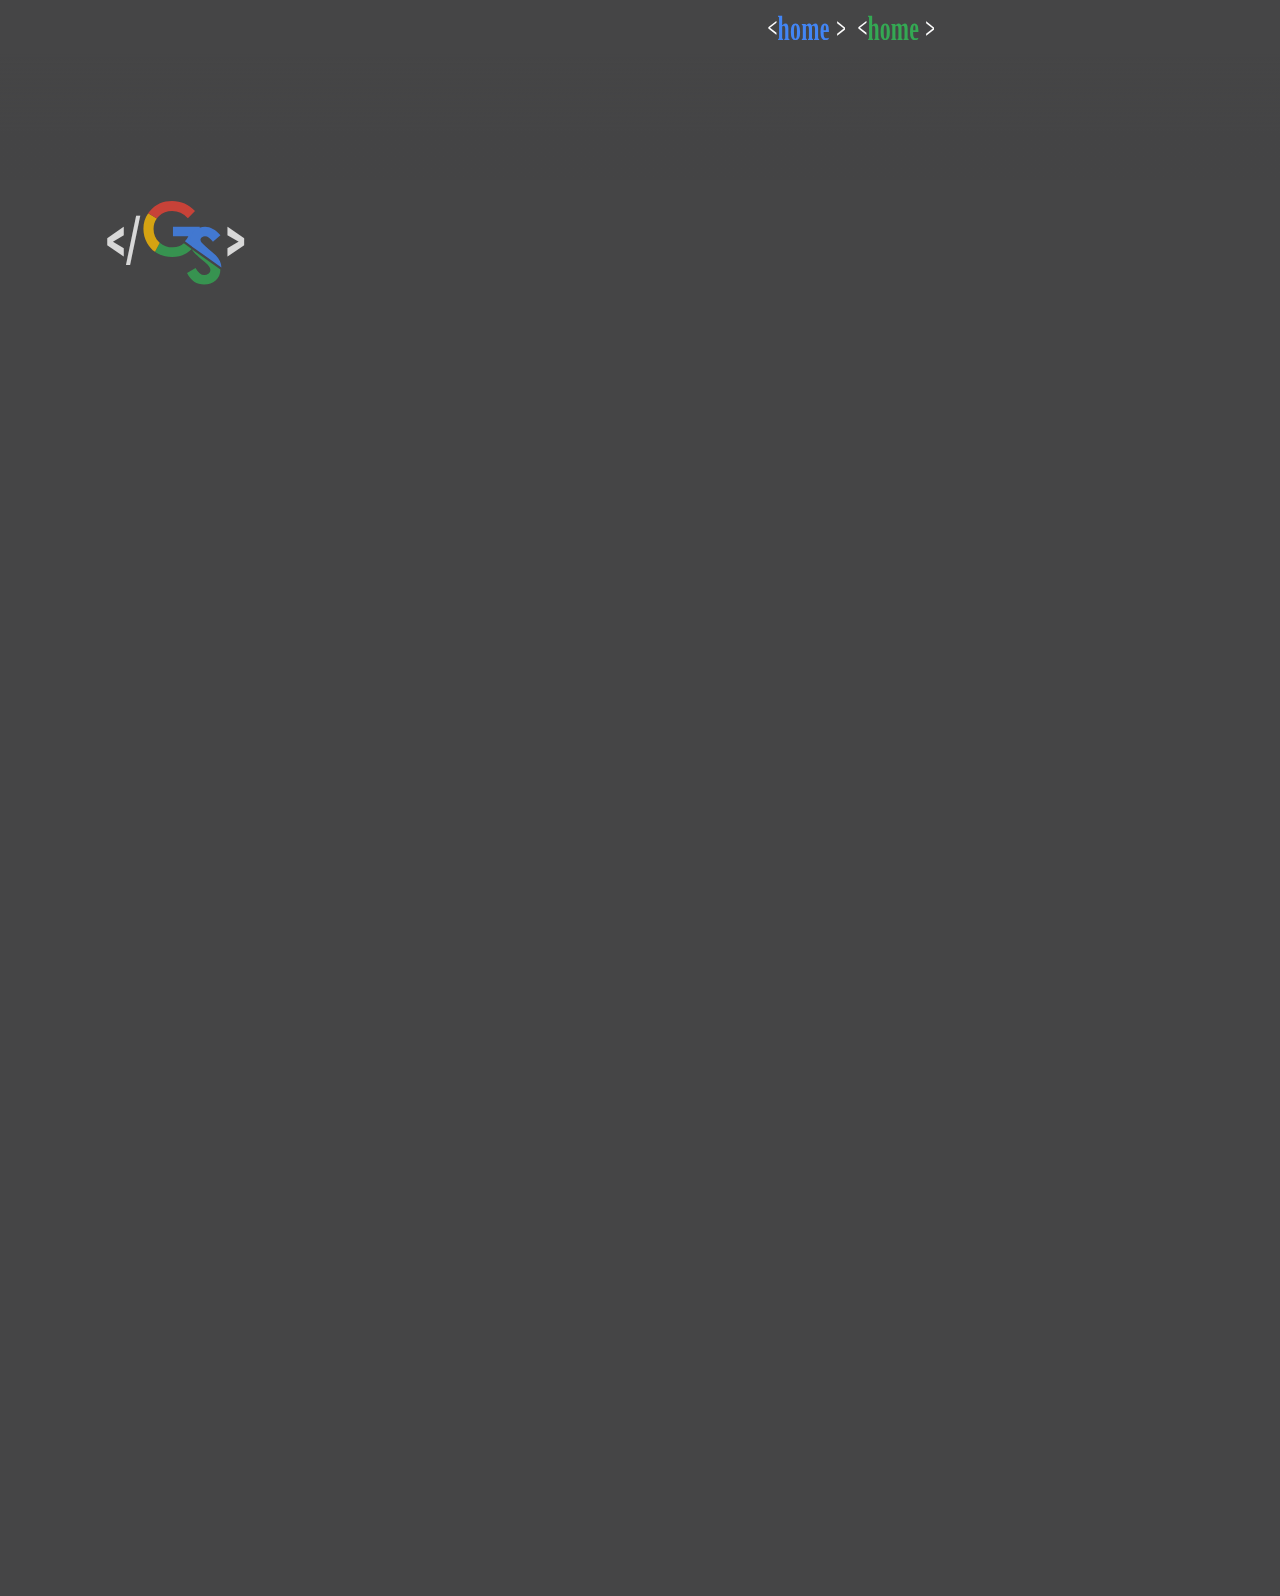
<file: index.html>
<!DOCTYPE html>
<html>
<head>
	<link rel="stylesheet" type="text/css" href="gabrieldss808.css">
	<link rel="preconnect" href="https://fonts.googleapis.com">
	<link rel="preconnect" href="https://fonts.gstatic.com" crossorigin>
	<link href="https://fonts.googleapis.com/css2?family=Roboto+Slab:wght@500&display=swap" rel="stylesheet">
	<link rel="preconnect" href="https://fonts.gstatic.com">
	<link href="https://fonts.googleapis.com/css2?family=Roboto:wght@400;500&display=swap" rel="stylesheet">
	<meta name="viewport" content="width=device-width, initial-scale=1.0">
	<script src="jquery.min.js"></script>
	<script src="gabrieldss808.js"></script>
	<link rel="icon" href="icon.svg">
	<title>Gabriel Souza</title>
	<meta name="viewport" content="width=device-width, initial-scale=1">
	<meta name="theme-color" content="#616161">
	<link rel="canonical" href="https://gabrieldss808.github.io/gabrieldss808.github.io/"/>
</head>
<body>	
	<div class="TopMenuBar">
		<img src="img\homeIcon.svg" style=" width: 6%; margin-top: 1%; margin-left: 60%;position: fixed; ">
		<img src="img\projectsIcon.svg" style=" width: 6%; margin-top: 1%; margin-left: 67%;position: fixed; ">
	</div>
	<svg class="logoFinal" xmlns="http://www.w3.org/2000/svg" xml:space="preserve" version="1.1" style="shape-rendering:geometricPrecision; text-rendering:geometricPrecision; image-rendering:optimizeQuality; fill-rule:evenodd; clip-rule:evenodd"viewBox="0 0 200 200"xmlns:xlink="http://www.w3.org/1999/xlink"xmlns:xodm="http://www.corel.com/coreldraw/odm/2003"> <defs> <style type="text/css"> <![CDATA[.fil4 {fill:#FEFEFE} .fil1 {fill:#34A853} .fil0 {fill:#4285F4} .fil3 {fill:#E94235} .fil2 {fill:#FABB05} .fnt0 {font-weight:bold;font-size:84.85px;font-family:'Roboto'} ]]> </style> </defs> <g id="Camada_x0020_1"> <metadata id="CorelCorpID_0Corel-Layer"/> <path class="fil0" d="M120.9 101.31l-10.38 -7.71c1.84,-1.8 3.39,-4.06 4.64,-6.75l-20.56 0 0 -12.66 35.69 0 0.1 2.99c0.19,5.89 -1.42,11.78 -4.83,17.66 -1.4,2.41 -2.95,4.57 -4.66,6.47z"/> <path class="fil1" d="M119.55 103.99l-10.38 -7.71c-3.74,3.67 -8.71,5.51 -14.9,5.51 -6.75,0 -12.49,-2.09 -17.25,-6.27l-6.35 12.28c1.16,0.82 2.37,1.58 3.65,2.26 5.7,3.05 12.16,4.58 19.36,4.58 10.85,0 19.47,-3.55 25.87,-10.65z"/> <path class="fil2" d="M70.67 107.8l6.35 -12.28c-0.26,-0.23 -0.52,-0.46 -0.77,-0.7 -5.01,-4.71 -7.52,-10.6 -7.52,-17.66 0,-5.32 1.47,-9.96 4.41,-13.92l-11.54 -7.07c-4.27,6.1 -6.41,13.05 -6.41,20.84 0,6.85 1.7,13.23 5.08,19.16 2.7,4.76 6.16,8.64 10.4,11.63z"/> <path class="fil3" d="M61.6 56.17l11.54 7.07c0.84,-1.13 1.8,-2.2 2.88,-3.22 4.76,-4.51 10.58,-6.77 17.43,-6.77 8.02,0 15.04,3.19 21.06,9.59l9.49 -9.39c-8.24,-8.9 -18.47,-13.35 -30.68,-13.35 -11.83,0 -21.42,4.14 -28.8,12.41 -1.06,1.18 -2.04,2.4 -2.92,3.66z"/> <path class="fil1" d="M119.33 103.89l38.5 27.33c0,0.03 0,0.07 0,0.1 0,6.11 -2.13,11.02 -6.36,14.76 -4.04,3.58 -9.16,5.36 -15.36,5.36 -10.05,0 -17.63,-5.13 -22.77,-15.39l11.37 -6.86c3.38,6.33 7.27,9.49 11.65,9.49 2.04,0 3.85,-0.59 5.45,-1.79 1.78,-1.3 2.67,-2.97 2.67,-4.98 0,-2.11 -1.19,-4.41 -3.56,-6.95 -0.92,-1.01 -2.95,-2.79 -6.04,-5.36 -5.8,-4.74 -9.76,-8.32 -11.83,-10.69 -1.51,-1.69 -2.75,-3.37 -3.72,-5.02z"/> <path class="fil0" d="M120.68 101.16l38.5 27.34c-0.03,-5.67 -2.54,-11.04 -7.5,-16.12 -0.99,-1.04 -4.1,-3.76 -9.33,-8.15 -5.45,-4.62 -8.73,-7.68 -9.85,-9.17 -0.81,-1.07 -1.2,-2.19 -1.2,-3.39 0,-1.42 0.67,-2.59 2.01,-3.48 1.18,-0.77 2.5,-1.17 3.97,-1.17 3.61,0 7.15,2.48 10.63,7.42l9.98 -8.83c-6.56,-7.63 -13.38,-11.44 -20.48,-11.44 -5.26,0 -9.77,1.65 -13.53,4.96 -3.95,3.43 -5.93,7.75 -5.93,12.95 0,2.97 0.91,6 2.73,9.08z"/> <g transform="matrix(0.612879 0 0 1 -55.5231 20.63)"> <text x="100" y="100"  class="fil4 fnt0">&lt;/</text> </g> <g transform="matrix(0.612879 0 0 1 102.864 20.4995)"> <text x="100" y="100"  class="fil4 fnt0">&gt;</text> </g> </g> </svg>
	<svg class="initialPoint" xmlns="http://www.w3.org/2000/svg" xml:space="preserve" version="1.1" style="shape-rendering:geometricPrecision; text-rendering:geometricPrecision; image-rendering:optimizeQuality; fill-rule:evenodd; clip-rule:evenodd"viewBox="0 0 3000 3000"xmlns:xlink="http://www.w3.org/1999/xlink"xmlns:xodm="http://www.corel.com/coreldraw/odm/2003"> <defs> <style type="text/css"> <![CDATA[.str0 {stroke:#4285F4;stroke-width:2;stroke-miterlimit:22.9256} .fil0 {fill:#4285F4} ]]> </style> </defs> <g id="Camada_x0020_1"> <metadata id="CorelCorpID_0Corel-Layer"/> <ellipse class="fil0 str0" cx="1520.69" cy="1498.02" rx="1416.92" ry="1398.98"/> </g> </svg>
	<div class="lateralBar"></div>
	<div class="ToplateralBar"></div>
	<div class="centralConteiner">
		<div class="initialInformations">
			<p class="titleBlue" >Gabriel Souza</p>
			<p class="titleGray" >
				I'am technology lover,
				<br>Web developer, Python
				<br>and Fluig.
			</p>
		</div>
	</div>
	<div class="Finalblur"></div>
</body>
</html>
</file>
<file: gabrieldss808.css>
body {
    background: #454546;
    min-height: 570px;
    min-width: 500px;
}

.logoTitle {
    font-family: 'Calibri';
    color: #CBCBCB;
    width: 100%;
}

.logoFinal {
    shape-rendering: geometricPrecision;
    text-rendering: geometricPrecision;
    image-rendering: optimizeQuality;
    fill-rule: evenodd;
    clip-rule: evenodd;
    position: absolute;
    top: 19%;
    left: 8%;
    display: none;
    width: 14.696%;
    z-index: 1000;
}

.ToplateralBar {
    width: 1px;
    height: 61%;
    position: fixed;
    top: 34%;
    left: 15.1%;
    display: none;
    background: #4285f4 linear-gradient( 180deg, #454546 1rem, rgba(14, 18, 18, 0) 20vh);
}

.lateralBar {
    width: 4px;
    height: 61%;
    position: fixed;
    top: 39%;
    left: 15%;
    display: none;
    background: #fff linear-gradient( 0deg, #454546 1rem, rgba(14, 18, 18, 0) 20vh);
    z-index: 1000;
}

.initialPoint {
    width: 1.29%;
    min-width: 15px;
    position: fixed;
    left: 14.5%;
    top: 38%;
    display: none;
    z-index: 1001;
}

.centralConteiner {
    width: 73%;
    height: 1200px;
    top: 44%;
    position: absolute;
    margin-right: 18%;
    margin-left: 18%;
}

.titleBlue {
    font-family: Roboto Mono, monospace;
    color: #4285f4;
    font-size: 209%;
    margin-bottom: 6px;
    transition: 600ms;
}

.titleBlue:hover {
    font-size: 230%;
}

.titleGray {
    font-family: Roboto Mono, monospace;
    color: #C1C1C1;
    font-size: 108%;
    margin-left: 1%;
    margin-top: 0px;
    transition: 600ms;
}

.titleGray:hover {
    color: #fff;
    font-size: 120%;
}

.initialInformations {
    display: none;
}

.TopMenuBar {
    width: 100%;
    height: 20%;
    position: fixed;
    top: 0px;
    left: 0px;
    background: linear-gradient( 180deg, rgba(69, 69, 70, 1) 30%, rgba(69, 69, 70, .1) 73%);
    z-index: 5000;
}

@media only screen and (max-width: 600px) {
    body {
        padding-left: 2%;
        padding-right: 2%;
        padding-top: 7%;
        justify-content: center;
        height: 100%;
    }
}

::-webkit-scrollbar {
    width: 5px;
    background-color: #2D2E30;
}

::-webkit-scrollbar-track {
    box-shadow: inset 0 0 1px #2D2E30;
}

::-webkit-scrollbar-thumb {
    background: #5D96F4;
    border-radius: 7px;
}
</file>
